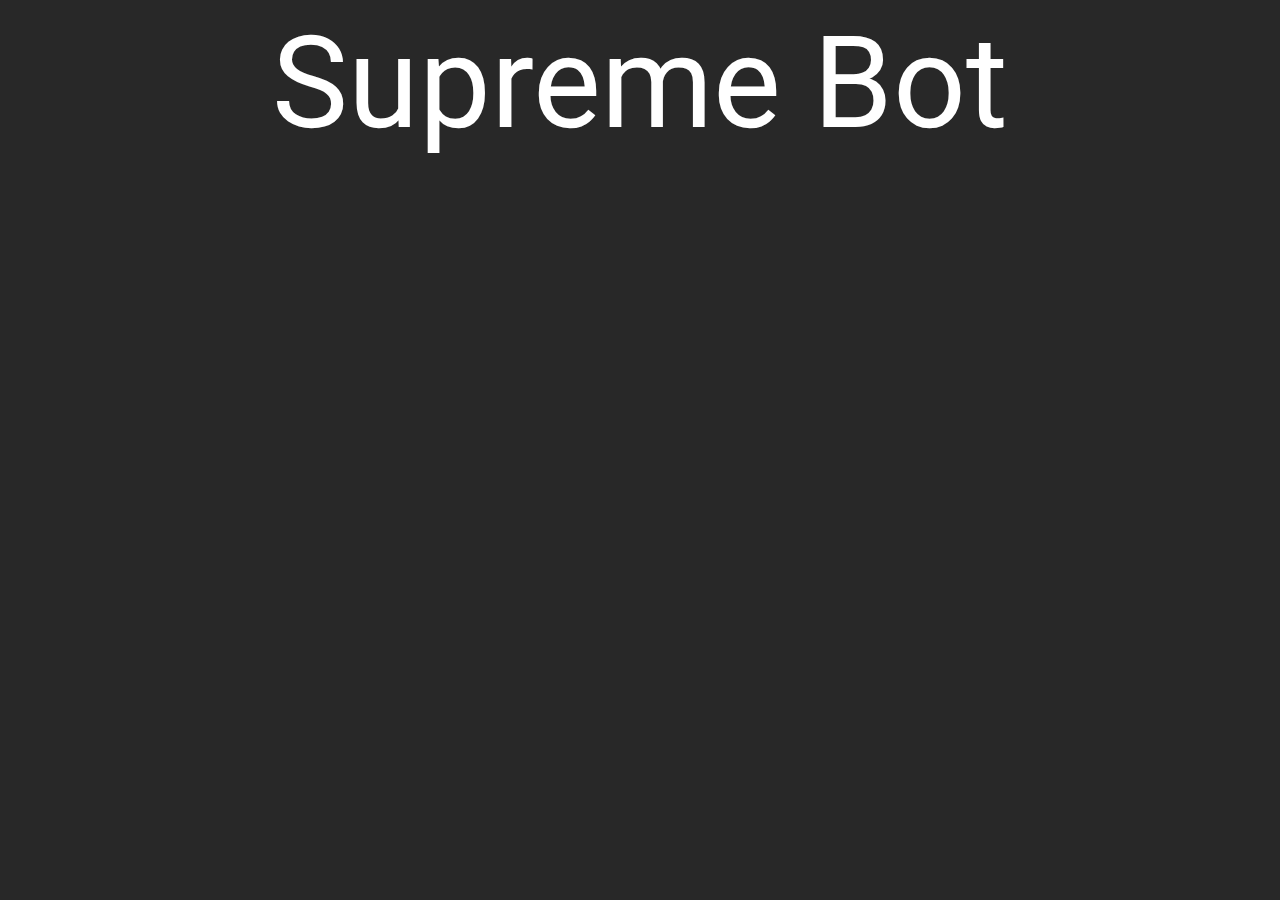
<file: html/index.html>
<html>
	<head>
		<link rel="stylesheet" type="text/css" href="/css/style.css">
        <script src="https://ajax.googleapis.com/ajax/libs/jquery/3.2.1/jquery.min.js"></script>
        <script>
            window.onload = function() {

            }
        </script>
    </head>
	<body>
		<div class="main_title">Supreme Bot</div>
	</body>
</html>
</file>
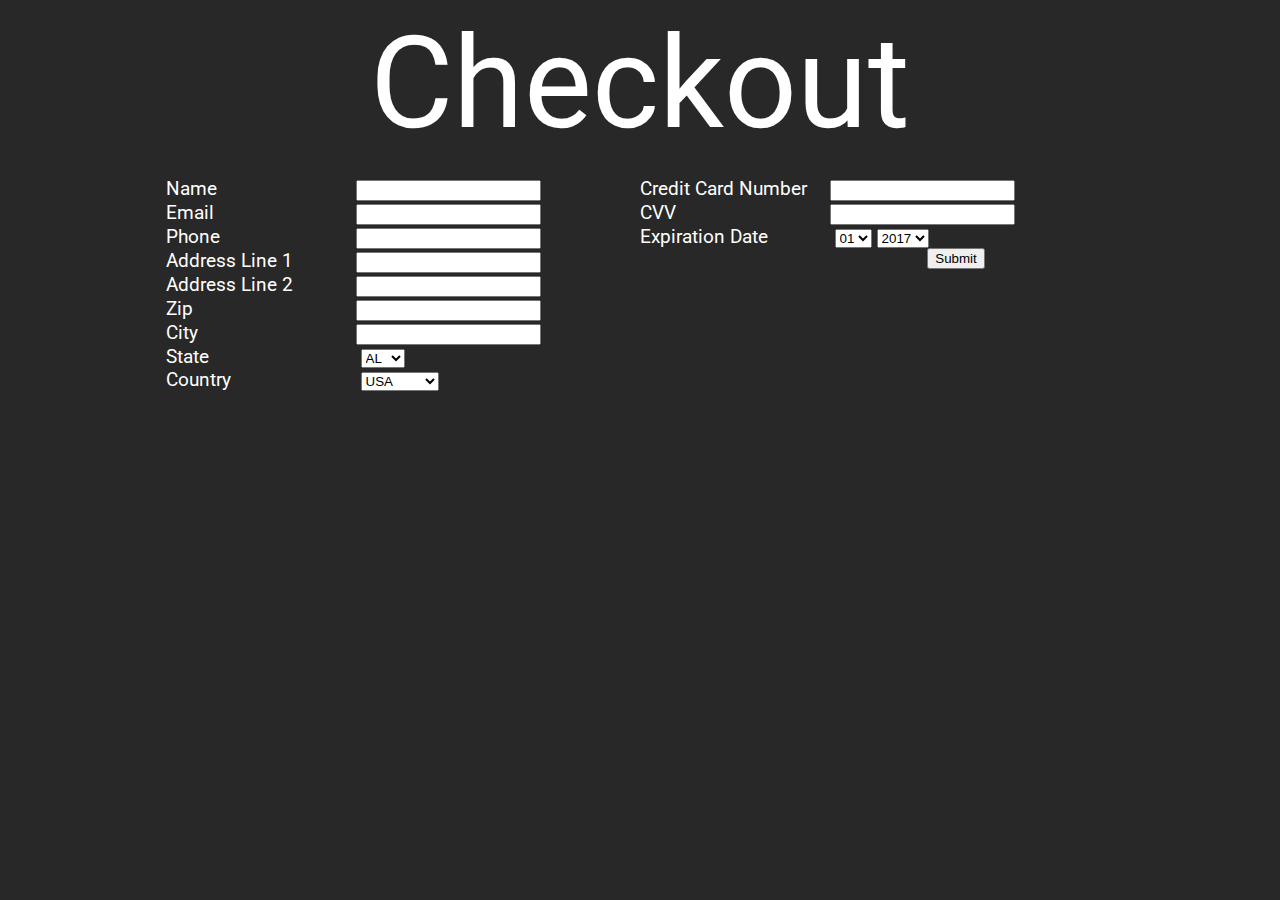
<file: html/checkout.html>
<html>
	<head>
		<link rel="stylesheet" type="text/css" href="/css/style.css">
        <script src="https://ajax.googleapis.com/ajax/libs/jquery/3.2.1/jquery.min.js"></script>
        <script>
            window.onload = function() {
                document.getElementById("submit").onclick = function() {
                    document.getElementById("submit").disabled = 'disabled' 
                    var success = false
                    $.post(
                        "/submit", 
                        $("#order_form").serialize(),
                        function(data) {
                            success = true;
                            console.log($('#order_form').serialize())
                            location.href = "/"
                        }
                    )
                }
            }
        </script>
    </head>
	<body>
		<div class="main_title">Checkout</div>
		<div class="form">
            <form id="order_form">
                <div class="order_info">
                    <label>Name</label><input id="name" name="name" type="text"/><br>
                    <label>Email</label><input id="email" name="email" type="text"/><br>
                    <label>Phone</label><input id="phone" name="phone" type="text"/><br>
                    <label>Address Line 1</label><input id="addressLine1" name="addressLine1" type="text"/><br>
                    <label>Address Line 2</label><input id="addressLine2" name="addressLine2" type="text"/><br>
                    <label>Zip</label><input id="zip" name="zip" type="text"/><br>
                    <label>City</label><input id="city" name="city" type="text"/><br>
                    <label>State</label>
                        <select name="state" id="state">
                            <option value="AL">AL</option>
                            <option value="AK">AK</option>
                            <option value="AS">AS</option>
                            <option value="AZ">AZ</option>
                            <option value="AR">AR</option>
                            <option value="CA">CA</option>
                            <option value="CO">CO</option>
                            <option value="CT">CT</option>
                            <option value="DE">DE</option>
                            <option value="DC">DC</option>
                            <option value="FM">FM</option>
                            <option value="FL">FL</option>
                            <option value="GA">GA</option>
                            <option value="GU">GU</option>
                            <option value="HI">HI</option>
                            <option value="ID">ID</option>
                            <option value="IL">IL</option>
                            <option value="IN">IN</option>
                            <option value="IA">IA</option>
                            <option value="KS">KS</option>
                            <option value="KY">KY</option>
                            <option value="LA">LA</option>
                            <option value="ME">ME</option>
                            <option value="MH">MH</option>
                            <option value="MD">MD</option>
                            <option value="MA">MA</option>
                            <option value="MI">MI</option>
                            <option value="MN">MN</option>
                            <option value="MS">MS</option>
                            <option value="MO">MO</option>
                            <option value="MT">MT</option>
                            <option value="NE">NE</option>
                            <option value="NV">NV</option>
                            <option value="NH">NH</option>
                            <option value="NJ">NJ</option>
                            <option value="NM">NM</option>
                            <option value="NY">NY</option>
                            <option value="NC">NC</option>
                            <option value="ND">ND</option>
                            <option value="MP">MP</option>
                            <option value="OH">OH</option>
                            <option value="OK">OK</option>
                            <option value="OR">OR</option>
                            <option value="PW">PW</option>
                            <option value="PA">PA</option>
                            <option value="PR">PR</option>
                            <option value="RI">RI</option>
                            <option value="SC">SC</option>
                            <option value="SD">SD</option>
                            <option value="TN">TN</option>
                            <option value="TX">TX</option>
                            <option value="UT">UT</option>
                            <option value="VT">VT</option>
                            <option value="VI">VI</option>
                            <option value="VA">VA</option>
                            <option value="WA">WA</option>
                            <option value="WV">WV</option>
                            <option value="WI">WI</option>
                            <option value="WY">WY</option>
                        </select><br>
                    <label>Country</label>
                        <select name="country" id="country">
                            <option selected="selected" value="USA">USA</option>
                            <option value="CANADA">CANADA</option>
                        </select><br>
                </div>
                <div class="order_cc">
                    <label>Credit Card Number</label><input id="cc_number" name="cc_number" type="text"/><br>
                    <label>CVV</label><input id="cc_cvv" name="cc_cvv" type="text"/><br>
                    <label>Expiration Date</label>
                        <select name="cc_month" id="cc_month">
                            <option value="01">01</option>
                            <option value="02">02</option>
                            <option value="03">03</option>
                            <option value="04">04</option>
                            <option value="05">05</option>
                            <option value="06">06</option>
                            <option value="07">07</option>
                            <option value="08">08</option>
                            <option value="09">09</option>
                            <option value="10">10</option>
                            <option value="11">11</option>
                            <option value="12">12</option>
                        </select>
                        <select name="cc_year" id="cc_year">
                            <option value="2017">2017</option>
                            <option value="2018">2018</option>
                            <option value="2019">2019</option>
                            <option value="2020">2020</option>
                            <option value="2021">2021</option>
                            <option value="2022">2022</option>
                            <option value="2023">2023</option>
                            <option value="2024">2024</option>
                            <option value="2025">2025</option>
                            <option value="2026">2026</option>
                            <option value="2027">2027</option>
                        </select><br>
                </div>
            </form>
		</div>
        <input class="submit" id="submit" type="button" value="Submit"/> 
	</body>
</html>
</file>
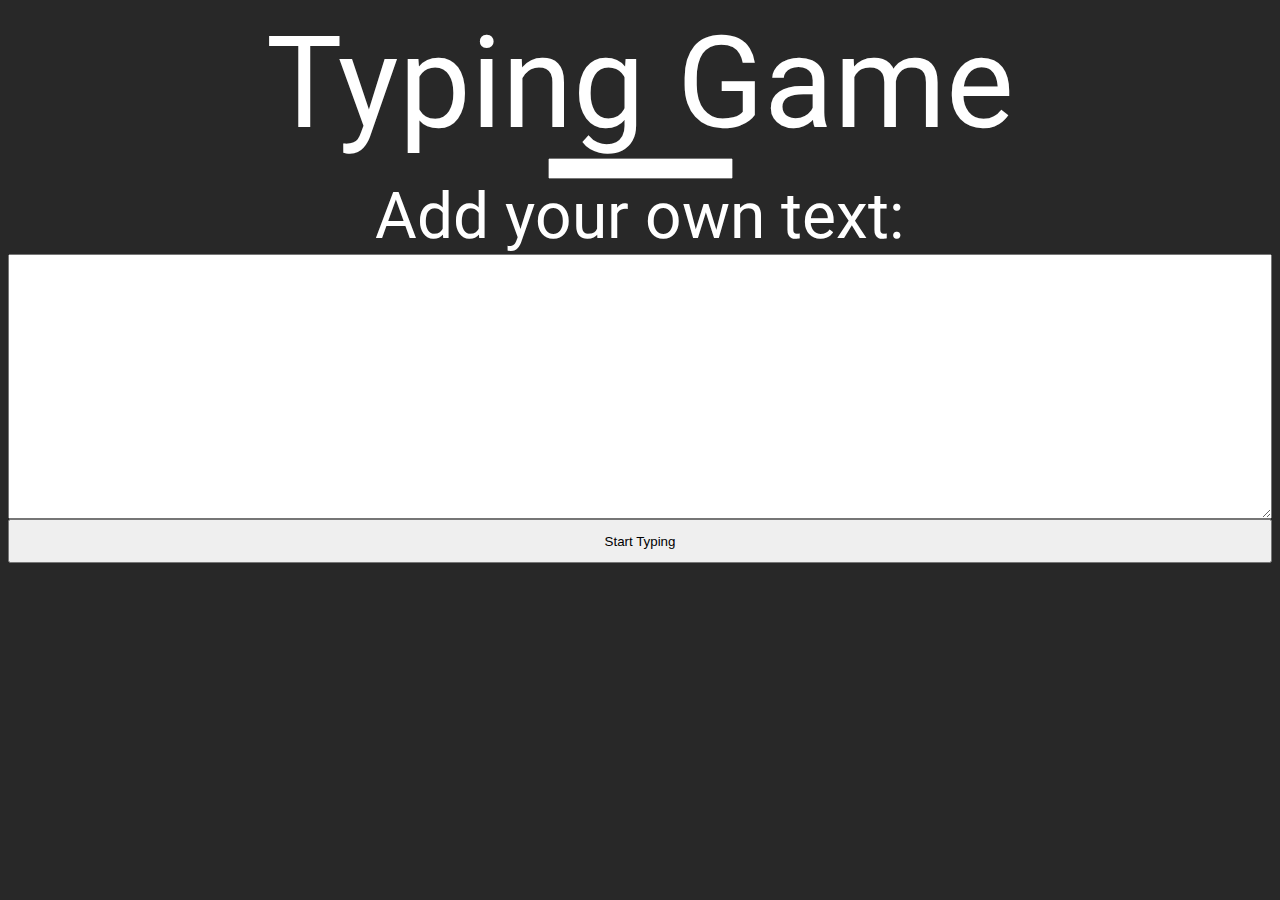
<file: html/typing.html>
<html>
	<head>
		<link rel="stylesheet" type="text/css" href="/css/TypingStyle.css">
        <script src="https://ajax.googleapis.com/ajax/libs/jquery/3.2.1/jquery.min.js"></script>
        <script>

            var text = "The quick brown fox jumps over the lazy dog who is sleeping"

            var words = text.split(/\s+/)
            var wordsIndex = 0

            var d = new Date()
            var startTime = 0
            var endTime = 0
            var wordsTyped = 0
            var WPM = 0

            console.log(words)

            window.onload = function() {
                var text_box = document.getElementById("text_box")
                var text_div = document.getElementById("text_div")
                var stats_div = document.getElementById("stats_div")
                updateText()
            }
            function SomethingHasBeenTyped() {
                var input = text_box.value
                if(input.includes(" ")) {
                    if(currentWord === words[wordsIndex]) {
                        console.log("correct")
                        wordsTyped++
                    }
                    else {
                        console.log("incorrect")
                    }
                    text_box.value = ""
                    wordsIndex++
                    //highlight the next word
                    text_div.innerHTML = ""
                    for(var i = 0;i < words.length;i++) {
                        if(i == wordsIndex) {
                            text_div.innerHTML = text_div.innerHTML+" <mark>"+words[i]+"</mark"
                        }
                        else {
                            text_div.innerHTML = text_div.innerHTML+" "+words[i]
                        }
                    }
                    //update the stats div with the relevant stats
                    d = new Date()
                    endTime = d.getUTCSeconds()
                    WPM = (wordsTyped/(endTime-startTime))*60
                    stats_div.innerHTML = "WPM: "+WPM
                }
                else {
                    currentWord = input
                }
            }
            function updateText() {
                words = document.getElementById("input_text_to_be_typed").value.split(/\s+/)
                wordsIndex = 0
                wordsTyped = 0
                //highlight the current word
                text_div.innerHTML = "<mark>"+words[0]+"</mark>"
                for(var i = 1;i < words.length;i++) {
                    text_div.innerHTML = text_div.innerHTML+" "+words[i]
                }
                //do the time things
                d = new Date()
                startTime = d.getUTCSeconds()
                endTime = d.getUTCSeconds()
            }
        </script>
    </head>
	<body>
		<div class="main_title">Typing Game</div>
        <div id="text_div"></div>
        <div id="stats_div"></div>
        <input type="text" id="text_box" oninput="SomethingHasBeenTyped()"><br>
        Add your own text:
        <textarea id="input_text_to_be_typed" class="input_text_to_be_typed"></textarea><br>
        <input type="button" onclick="updateText()" value="Start Typing">
	</body>
</html>
</file>
<file: css/style.css>
@import url('https://fonts.googleapis.com/css?family=Roboto:400i');
body {
    background-color: #282828;
    color: white;
    font-family: 'Roboto', sans-serif;
    font-size: 5vw;
    text-align: center;
}
.main_title {
    color: white;
    font-family: 'Roboto', sans-serif;
    font-size: 10vw;
    text-align: center;
}
.form {
    width: 75%;
    margin: auto;
    font-family: 'Roboto', sans-serif;
    font-size: 1.5vw;
    text-align: left;
}
.order_info {
    display: inline-block;
    width: 50%;
    float: left;
}
.order_cc {
    display: inline-block;
    width: 50%;
    float: right;
}
a:hover {
    color:white;
}
a {
    color: purple;
}
label {
    width: 40%;    
    text-align: left;
    display: inline-block;
}
</file>
<file: css/TypingStyle.css>
@import url('https://fonts.googleapis.com/css?family=Roboto:400i');
body {
    background-color: #282828;
    color: white;
    font-family: 'Roboto', sans-serif;
    font-size: 5vw;
    text-align: center;
}
.main_title {
    color: white;
    font-family: 'Roboto', sans-serif;
    font-size: 10vw;
    text-align: center;
}
.input_text_to_be_typed {
    height: 30%;
    width: 100%;
}
input[type="button"] {
    width: 100%;
    height: 5%;
}
</file>
